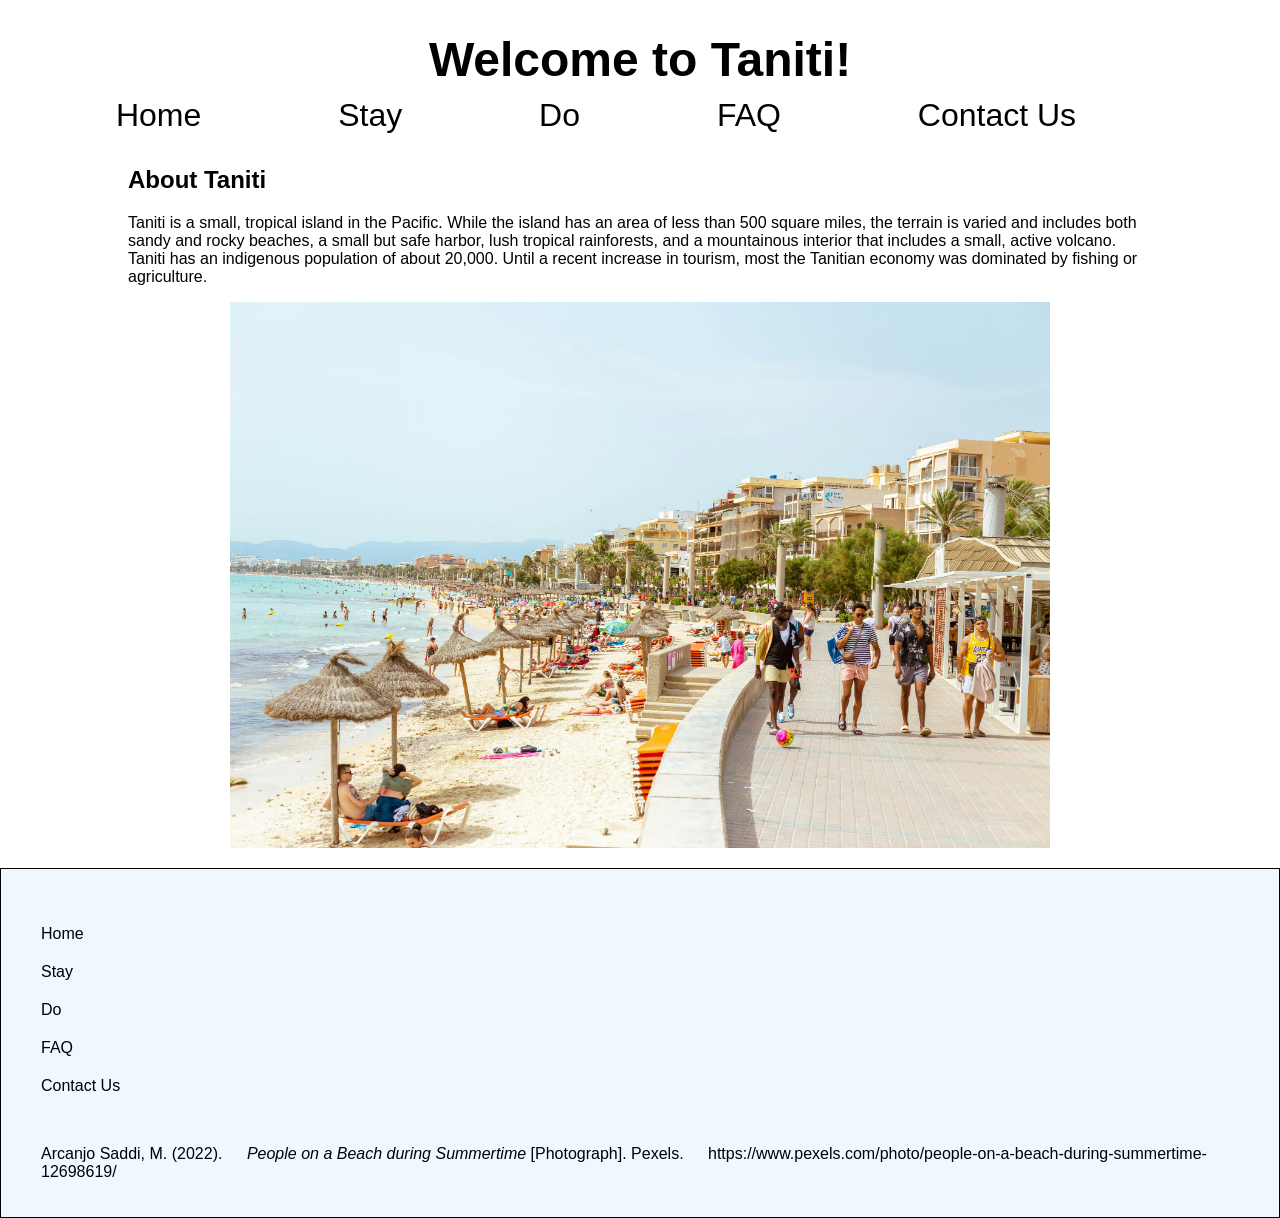
<file: index.html>
<!DOCTYPE html>
<!--[if lt IE 7]>      <html class="no-js lt-ie9 lt-ie8 lt-ie7"> <![endif]-->
<!--[if IE 7]>         <html class="no-js lt-ie9 lt-ie8"> <![endif]-->
<!--[if IE 8]>         <html class="no-js lt-ie9"> <![endif]-->
<!--[if gt IE 8]>      <html class="no-js"> <!--<![endif]-->
<html>
    <head>
        <meta charset="utf-8">
        <meta http-equiv="X-UA-Compatible" content="IE=edge">
        <title>Welcome to Taniti!</title>
        <meta name="description" content="">
        <meta name="viewport" content="width=device-width, initial-scale=1">
        <link rel="stylesheet" href="styles.css">
    </head>
    <body>
        <!--[if lt IE 7]>
            <p class="browsehappy">You are using an <strong>outdated</strong> browser. Please <a href="#">upgrade your browser</a> to improve your experience.</p>
        <![endif]-->
        
        <script src="" async defer></script>

        <header>
            <h1>Welcome to Taniti!</h1>
            <nav>
                <ul>
                    <li><a href="index.html">Home</a></li>
                    <div class="dropdown">
                        <a href="stay.html">Stay</a>
                        <div class="dropdown-content">
                            <span>Information on lodging and transportation.</span>
                        </div>
                    </div>
                    <div class="dropdown">
                        <a href="do.html">Do</a>
                        <div class="dropdown-content">
                            <span>Information on entertainment and sightseeing.</span>
                        </div>
                    </div>
                    <li><a href="faq.html">FAQ</a></li>
                    <li><a href="contact.html">Contact Us</a></li>
                </ul>
            </nav>
        </header>

        <main>
            <section id="homepage-section">
                <h2>About Taniti</h2>
                <p>Taniti is a small, tropical island in the Pacific. While the island has an area of less than 500 square miles, the terrain is varied and includes both sandy and rocky beaches, a small but safe harbor, lush tropical rainforests, and a mountainous interior that includes a small, active volcano. Taniti has an indigenous population of about 20,000. Until a recent increase in tourism, most the Tanitian economy was dominated by fishing or agriculture.</p>
                <img src="hero image.jpg">
            </section>
        </main>

        <footer>
            <div id="footer-nav">
                <ul>
                    <li><a href="index.html">Home</a></li>
                    <li><a href="stay.html">Stay</a></li>
                    <li><a href="do.html">Do</a></li>
                    <li><a href="faq.html">FAQ</a></li>
                    <li><a href="contact.html">Contact Us</a></li>
                </ul>
            </div>
            <p>
                Arcanjo Saddi, M. (2022). <i>People on a Beach during Summertime</i> [Photograph]. Pexels. <a href="https://www.pexels.com/photo/people-on-a-beach-during-summertime-12698619/">https://www.pexels.com/photo/people-on-a-beach-during-summertime-12698619/</a>
            </p>
        </footer>
    </body>
</html>
</file>
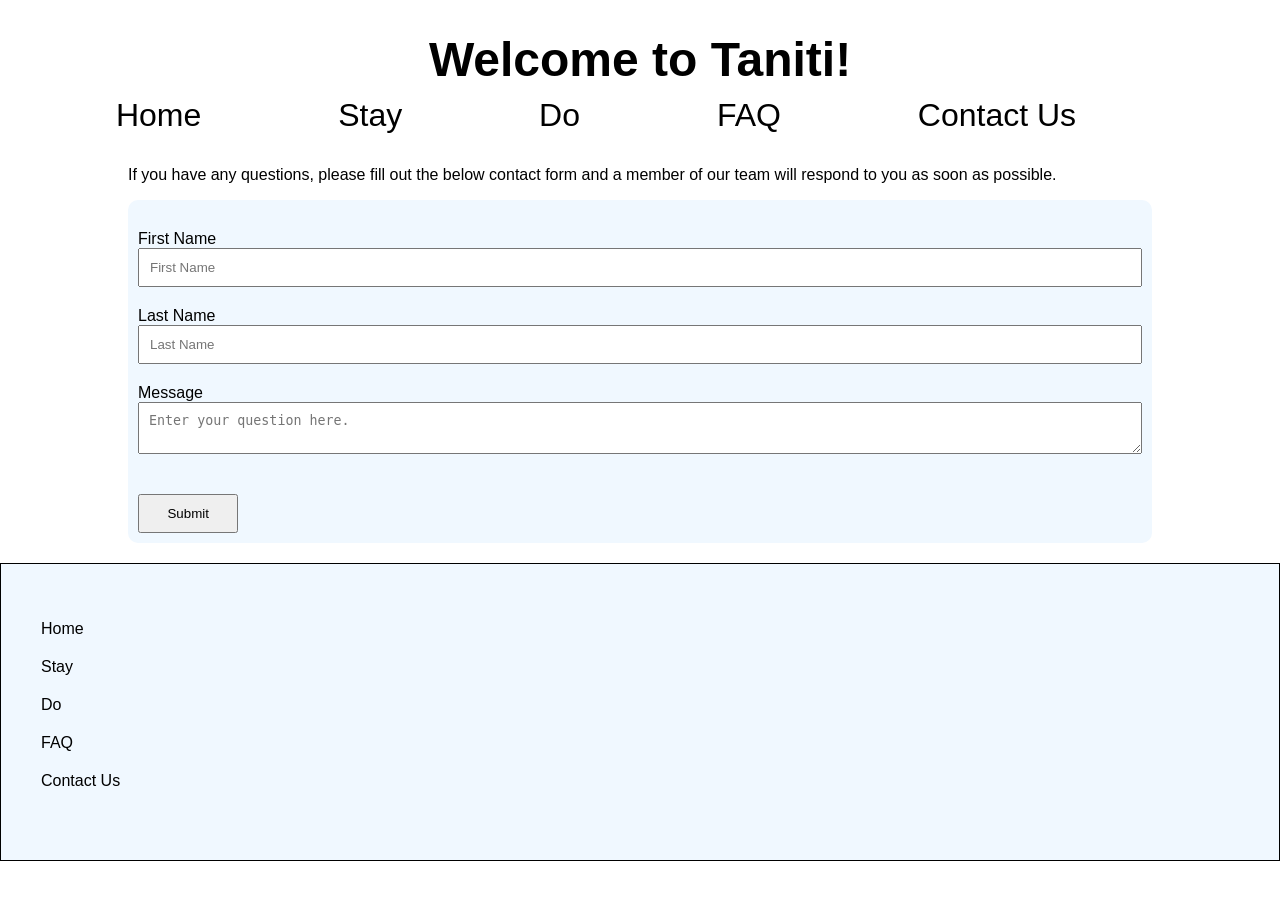
<file: contact.html>
<!DOCTYPE html>
<!--[if lt IE 7]>      <html class="no-js lt-ie9 lt-ie8 lt-ie7"> <![endif]-->
<!--[if IE 7]>         <html class="no-js lt-ie9 lt-ie8"> <![endif]-->
<!--[if IE 8]>         <html class="no-js lt-ie9"> <![endif]-->
<!--[if gt IE 8]>      <html class="no-js"> <!--<![endif]-->
<html>
    <head>
        <meta charset="utf-8">
        <meta http-equiv="X-UA-Compatible" content="IE=edge">
        <title>Welcome to Taniti!</title>
        <meta name="description" content="">
        <meta name="viewport" content="width=device-width, initial-scale=1">
        <link rel="stylesheet" href="styles.css">
    </head>
    <body>
        <!--[if lt IE 7]>
            <p class="browsehappy">You are using an <strong>outdated</strong> browser. Please <a href="#">upgrade your browser</a> to improve your experience.</p>
        <![endif]-->
        
        <script src="" async defer></script>

        <header>
            <h1>Welcome to Taniti!</h1>
            <nav>
                <ul>
                    <li><a href="index.html">Home</a></li>
                    <div class="dropdown">
                        <a href="stay.html">Stay</a>
                        <div class="dropdown-content">
                            <span>Information on lodging and transportation.</span>
                        </div>
                    </div>
                    <div class="dropdown">
                        <a href="do.html">Do</a>
                        <div class="dropdown-content">
                            <span>Information on entertainment and sightseeing.</span>
                        </div>
                    </div>
                    <li><a href="faq.html">FAQ</a></li>
                    <li><a href="contact.html">Contact Us</a></li>
                </ul>
            </nav>
        </header>

        <main>
            <section id="contact-form">
                <p>If you have any questions, please fill out the below contact form and a member of our team will respond to you as soon as possible.</p>
                <form>
                    <label for="first">First Name</label>
                    <input type="text" id="first" name="first" placeholder="First Name">

                    <label for="last">Last Name</label>
                    <input type="text" id="last" name="last" placeholder="Last Name">

                    <label for="message">Message</label>
                    <textarea id="message" name="message" placeholder="Enter your question here."></textarea>

                    <input type="submit" value="Submit">
                </form>
            </section>
        </main>

        <footer>
            <div id="footer-nav">
                <ul>
                    <li><a href="index.html">Home</a></li>
                    <li><a href="stay.html">Stay</a></li>
                    <li><a href="do.html">Do</a></li>
                    <li><a href="faq.html">FAQ</a></li>
                    <li><a href="contact.html">Contact Us</a></li>
                </ul>
            </div>
        </footer>
    </body>
</html>
</file>
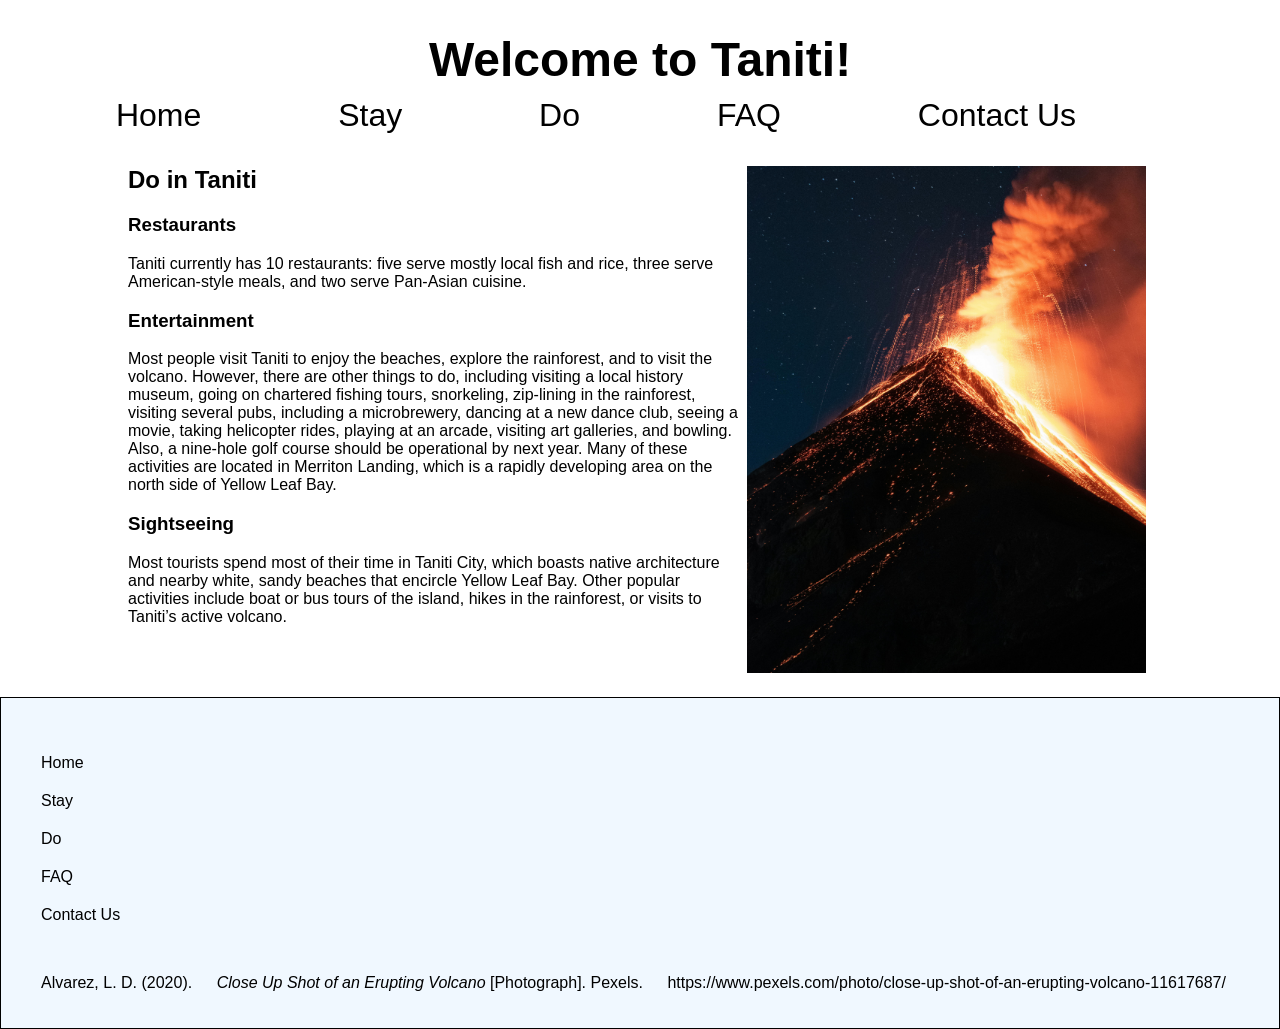
<file: do.html>
<!DOCTYPE html>
<!--[if lt IE 7]>      <html class="no-js lt-ie9 lt-ie8 lt-ie7"> <![endif]-->
<!--[if IE 7]>         <html class="no-js lt-ie9 lt-ie8"> <![endif]-->
<!--[if IE 8]>         <html class="no-js lt-ie9"> <![endif]-->
<!--[if gt IE 8]>      <html class="no-js"> <!--<![endif]-->
<html>
    <head>
        <meta charset="utf-8">
        <meta http-equiv="X-UA-Compatible" content="IE=edge">
        <title>Welcome to Taniti!</title>
        <meta name="description" content="">
        <meta name="viewport" content="width=device-width, initial-scale=1">
        <link rel="stylesheet" href="styles.css">
    </head>
    <body>
        <!--[if lt IE 7]>
            <p class="browsehappy">You are using an <strong>outdated</strong> browser. Please <a href="#">upgrade your browser</a> to improve your experience.</p>
        <![endif]-->
        
        <script src="" async defer></script>

        <header>
            <h1>Welcome to Taniti!</h1>
            <nav>
                <ul>
                    <li><a href="index.html">Home</a></li>
                    <div class="dropdown">
                        <a href="stay.html">Stay</a>
                        <div class="dropdown-content">
                            <span>Information on lodging and transportation.</span>
                        </div>
                    </div>
                    <div class="dropdown">
                        <a href="do.html">Do</a>
                        <div class="dropdown-content">
                            <span>Information on entertainment and sightseeing.</span>
                        </div>
                    </div>
                    <li><a href="faq.html">FAQ</a></li>
                    <li><a href="contact.html">Contact Us</a></li>
                </ul>
            </nav>
        </header>

        <main>
            <section>
                <div class="info-section">
                    <h2>Do in Taniti</h2>
                    <h3>Restaurants</h3>
                    <p>Taniti currently has 10 restaurants: five serve mostly local fish and rice, three serve American-style meals, and two serve Pan-Asian cuisine.</p>
                    <h3>Entertainment</h3>
                    <p>Most people visit Taniti to enjoy the beaches, explore the rainforest, and to visit the volcano. However, there are other things to do, including visiting a local history museum, going on chartered fishing tours, snorkeling, zip-lining in the rainforest, visiting several pubs, including a microbrewery, dancing at a new dance club, seeing a movie, taking helicopter rides, playing at an arcade, visiting art galleries, and bowling. Also, a nine-hole golf course should be operational by next year. Many of these activities are located in Merriton Landing, which is a rapidly developing area on the north side of Yellow Leaf Bay.</p>
                    <h3>Sightseeing</h3>
                    <p>Most tourists spend most of their time in Taniti City, which boasts native architecture and nearby white, sandy beaches that encircle Yellow Leaf Bay. Other popular activities include boat or bus tours of the island, hikes in the rainforest, or visits to Taniti’s active volcano.</p>
                </div>
                <div class="info-image">
                    <img src="do image.jpg" alt="do-image">
                </div>
            </section>
        </main>

        <footer>
            <div id="footer-nav">
                <ul>
                    <li><a href="index.html">Home</a></li>
                    <li><a href="stay.html">Stay</a></li>
                    <li><a href="do.html">Do</a></li>
                    <li><a href="faq.html">FAQ</a></li>
                    <li><a href="contact.html">Contact Us</a></li>
                </ul>
            </div>
            <p>
                Alvarez, L. D. (2020). <i>Close Up Shot of an Erupting Volcano</i> [Photograph]. Pexels. <a href="https://www.pexels.com/photo/close-up-shot-of-an-erupting-volcano-11617687/">https://www.pexels.com/photo/close-up-shot-of-an-erupting-volcano-11617687/</a>
            </p>
        </footer>
    </body>
</html>
</file>
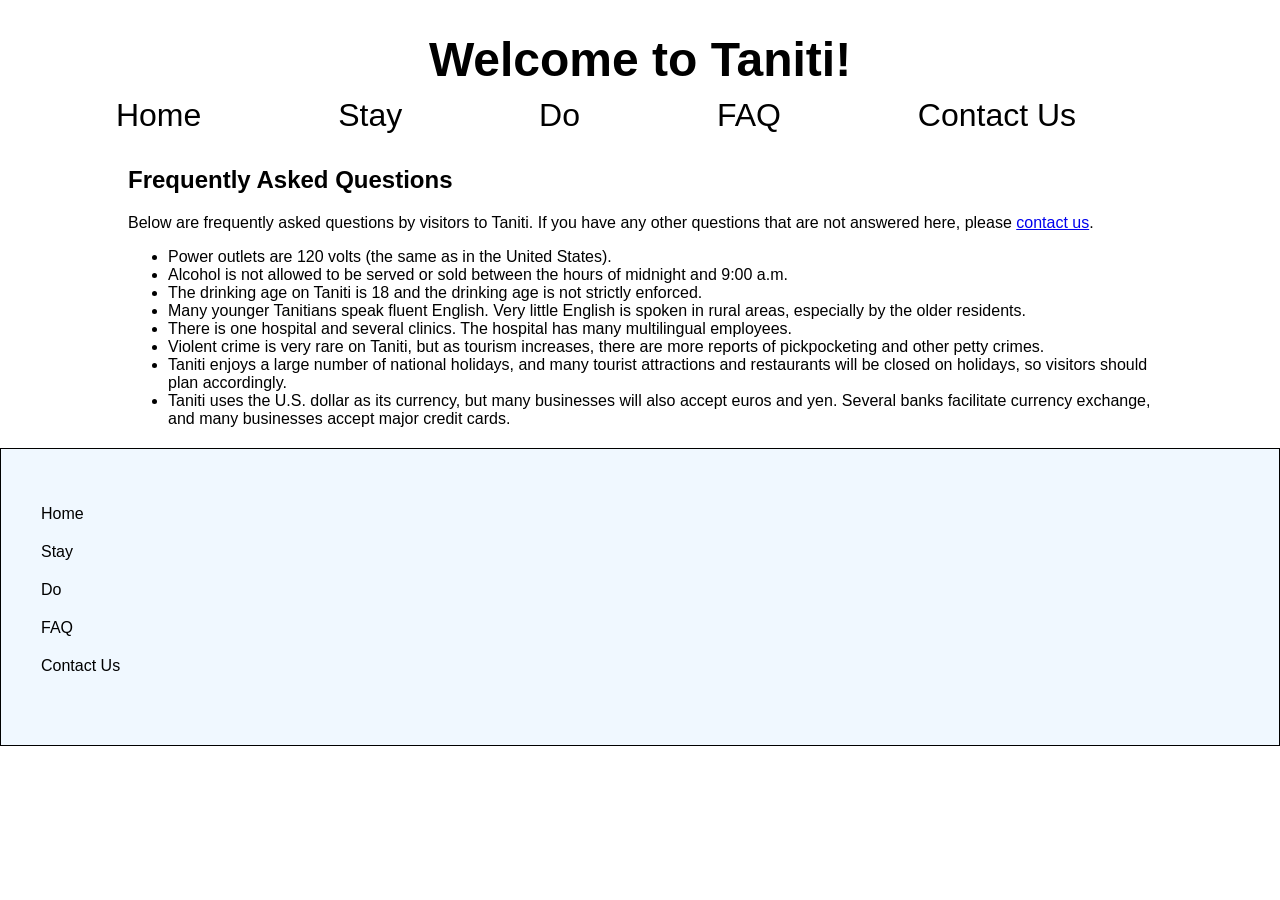
<file: faq.html>
<!DOCTYPE html>
<!--[if lt IE 7]>      <html class="no-js lt-ie9 lt-ie8 lt-ie7"> <![endif]-->
<!--[if IE 7]>         <html class="no-js lt-ie9 lt-ie8"> <![endif]-->
<!--[if IE 8]>         <html class="no-js lt-ie9"> <![endif]-->
<!--[if gt IE 8]>      <html class="no-js"> <!--<![endif]-->
<html>
    <head>
        <meta charset="utf-8">
        <meta http-equiv="X-UA-Compatible" content="IE=edge">
        <title>Welcome to Taniti!</title>
        <meta name="description" content="">
        <meta name="viewport" content="width=device-width, initial-scale=1">
        <link rel="stylesheet" href="styles.css">
    </head>
    <body>
        <!--[if lt IE 7]>
            <p class="browsehappy">You are using an <strong>outdated</strong> browser. Please <a href="#">upgrade your browser</a> to improve your experience.</p>
        <![endif]-->
        
        <script src="" async defer></script>

        <header>
            <h1>Welcome to Taniti!</h1>
            <nav>
                <ul>
                    <li><a href="index.html">Home</a></li>
                    <div class="dropdown">
                        <a href="stay.html">Stay</a>
                        <div class="dropdown-content">
                            <span>Information on lodging and transportation.</span>
                        </div>
                    </div>
                    <div class="dropdown">
                        <a href="do.html">Do</a>
                        <div class="dropdown-content">
                            <span>Information on entertainment and sightseeing.</span>
                        </div>
                    </div>
                    <li><a href="faq.html">FAQ</a></li>
                    <li><a href="contact.html">Contact Us</a></li>
                </ul>
            </nav>
        </header>

        <main>
            <section id ="faq-section">
                <h2>Frequently Asked Questions</h2>
                <p>Below are frequently asked questions by visitors to Taniti. If you have any other questions that are not answered here, please <a href="contact.html">contact us</a>.</p>
                <ul>
                    <li>Power outlets are 120 volts (the same as in the United States).</li>
                    <li>Alcohol is not allowed to be served or sold between the hours of midnight and 9:00 a.m.</li>
                    <li>The drinking age on Taniti is 18 and the drinking age is not strictly enforced.</li>
                    <li>Many younger Tanitians speak fluent English. Very little English is spoken in rural areas, especially by the older residents.</li>
                    <li>There is one hospital and several clinics. The hospital has many multilingual employees.</li>
                    <li>Violent crime is very rare on Taniti, but as tourism increases, there are more reports of pickpocketing and other petty crimes.</li>
                    <li>Taniti enjoys a large number of national holidays, and many tourist attractions and restaurants will be closed on holidays, so visitors should plan accordingly.</li>
                    <li>Taniti uses the U.S. dollar as its currency, but many businesses will also accept euros and yen. Several banks facilitate currency exchange, and many businesses accept major credit cards.</li>
                </ul>
            </section>
        </main>

        <footer>
            <div id="footer-nav">
                <ul>
                    <li><a href="index.html">Home</a></li>
                    <li><a href="stay.html">Stay</a></li>
                    <li><a href="do.html">Do</a></li>
                    <li><a href="faq.html">FAQ</a></li>
                    <li><a href="contact.html">Contact Us</a></li>
                </ul>
            </div>
        </footer>
    </body>
</html>
</file>
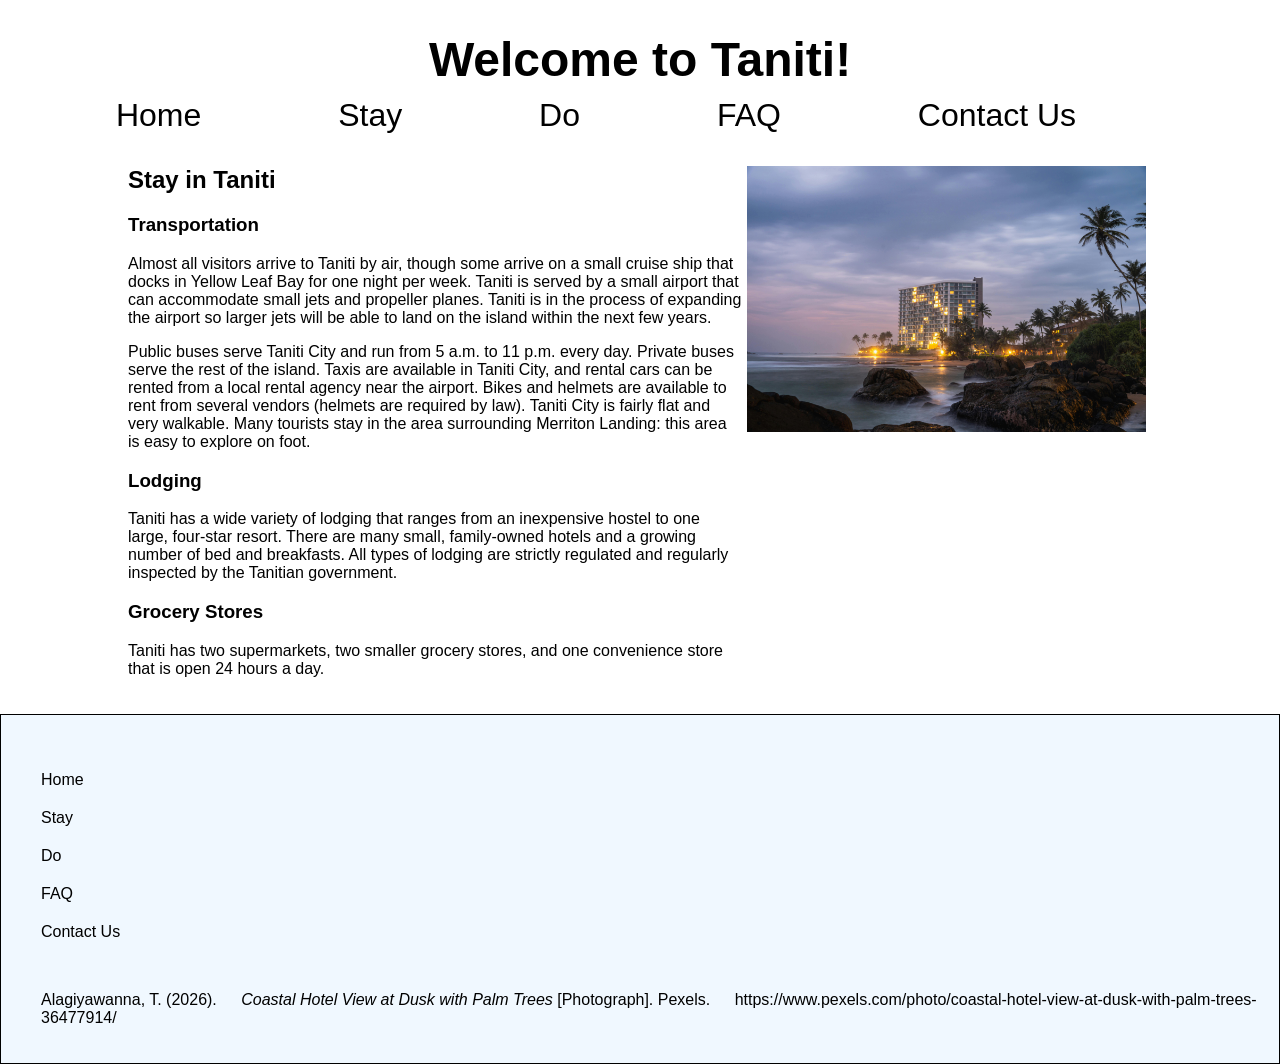
<file: stay.html>
<!DOCTYPE html>
<!--[if lt IE 7]>      <html class="no-js lt-ie9 lt-ie8 lt-ie7"> <![endif]-->
<!--[if IE 7]>         <html class="no-js lt-ie9 lt-ie8"> <![endif]-->
<!--[if IE 8]>         <html class="no-js lt-ie9"> <![endif]-->
<!--[if gt IE 8]>      <html class="no-js"> <!--<![endif]-->
<html>
    <head>
        <meta charset="utf-8">
        <meta http-equiv="X-UA-Compatible" content="IE=edge">
        <title>Welcome to Taniti!</title>
        <meta name="description" content="">
        <meta name="viewport" content="width=device-width, initial-scale=1">
        <link rel="stylesheet" href="styles.css">
    </head>
    <body>
        <!--[if lt IE 7]>
            <p class="browsehappy">You are using an <strong>outdated</strong> browser. Please <a href="#">upgrade your browser</a> to improve your experience.</p>
        <![endif]-->
        
        <script src="" async defer></script>

        <header>
            <h1>Welcome to Taniti!</h1>
            <nav>
                <ul>
                    <li><a href="index.html">Home</a></li>
                    <div class="dropdown">
                        <a href="stay.html">Stay</a>
                        <div class="dropdown-content">
                            <span>Information on lodging and transportation.</span>
                        </div>
                    </div>
                    <div class="dropdown">
                        <a href="do.html">Do</a>
                        <div class="dropdown-content">
                            <span>Information on entertainment and sightseeing.</span>
                        </div>
                    </div>
                    <li><a href="faq.html">FAQ</a></li>
                    <li><a href="contact.html">Contact Us</a></li>
                </ul>
            </nav>
        </header>

        <main>
            <section>
                <div class="info-section">
                    <h2>Stay in Taniti</h2>
                    <h3>Transportation</h3>
                    <p>Almost all visitors arrive to Taniti by air, though some arrive on a small cruise ship that docks in Yellow Leaf Bay for one night per week. Taniti is served by a small airport that can accommodate small jets and propeller planes. Taniti is in the process of expanding the airport so larger jets will be able to land on the island within the next few years.</p>
                    <p>Public buses serve Taniti City and run from 5 a.m. to 11 p.m. every day. Private buses serve the rest of the island. Taxis are available in Taniti City, and rental cars can be rented from a local rental agency near the airport. Bikes and helmets are available to rent from several vendors (helmets are required by law). Taniti City is fairly flat and very walkable. Many tourists stay in the area surrounding Merriton Landing: this area is easy to explore on foot.</p>
                    <h3>Lodging</h3>
                    <p>Taniti has a wide variety of lodging that ranges from an inexpensive hostel to one large, four-star resort. There are many small, family-owned hotels and a growing number of bed and breakfasts. All types of lodging are strictly regulated and regularly inspected by the Tanitian government.</p>
                    <h3>Grocery Stores</h3>
                    <p>Taniti has two supermarkets, two smaller grocery stores, and one convenience store that is open 24 hours a day.</p>
                </div>
                <div class="info-image">
                    <img src="stay image.jpg" alt="stay-image">
                </div>
            </section>
        </main>

        <footer>
            <div id="footer-nav">
                <ul>
                    <li><a href="index.html">Home</a></li>
                    <li><a href="stay.html">Stay</a></li>
                    <li><a href="do.html">Do</a></li>
                    <li><a href="faq.html">FAQ</a></li>
                    <li><a href="contact.html">Contact Us</a></li>
                </ul>
            </div>
            <p>
                Alagiyawanna, T. (2026). <i>Coastal Hotel View at Dusk with Palm Trees</i> [Photograph]. Pexels. <a href="https://www.pexels.com/photo/coastal-hotel-view-at-dusk-with-palm-trees-36477914/">https://www.pexels.com/photo/coastal-hotel-view-at-dusk-with-palm-trees-36477914/</a>
            </p>
        </footer>
    </body>
</html>
</file>
<file: styles.css>
* {
    box-sizing: border-box;
}

body {
    margin: 0;
    font-family:'Gill Sans', 'Gill Sans MT', Calibri, 'Trebuchet MS', sans-serif;
}

header {
    width: 100%;
    margin-left: auto;
    margin-right: auto;
    text-align: center;
}

nav ul {
    list-style-type: none;
    margin-top: 10px;
}

h1 {
    font-size: 3em;
    margin-bottom: 10px;
}

nav ul li, div.dropdown {
    display: inline-block;
    padding-right: 4em;
}

nav {
    font-size: 2em;
}

header a {
    text-decoration: none;
    color: black;
    border: none;
}

header a:hover {
    border-bottom: 2px solid black;
}

#homepage-section img {
    display: block;
    width: 80%;
    margin-left: auto;
    margin-right: auto;
}

section {
    margin-top: 30px;
}

#stay-info, #do-info {
    display: block;
    position: absolute;
}

/* Dropdown */
.dropdown {
  position: relative;
  display: inline-block;
}

.dropdown-content {
  display: none;
  position: absolute;
  top: 4em;
  background-color: #f1f1f1;
  min-width: 160px;
  box-shadow: 0px 8px 16px 0px rgba(0,0,0,0.2);
  z-index: 1;
  font-size: 15px;
}

.dropdown a {
    z-index: 2;
}

.dropdown:hover .dropdown-content {
    display: block;
}

section {
    padding-left: 10%;
    padding-right: 10%;
    margin-left: auto;
    margin-right: auto;
}

/* Footer */
footer {
    border: 1px solid black;
    position: relatve;
    margin-top: 20px;
    bottom: 0;
    width: 100%;
    padding: 20px;
    background-color: aliceblue;
}

footer * {
    margin-left: 20px;
}

#footer-nav ul {
    list-style-type: none;
    margin-bottom: 50px;
    padding-left: 0;
    margin-left: 0;
}

#footer-nav ul li {
    margin-left: 0;
}

#footer-nav ul a {
    margin-left: 0;
}

#footer-nav ul li {
    padding-top: 20px;
}

footer a {
    text-decoration: none;
    color: black;
}

footer a:hover {
    border-bottom: 1px solid black;
}

/* Info page */
.info-section {
    width: 60%;
    display: inline-block;
    vertical-align: top;
}

.info-image {
    width: 39%;
    display: inline-block;
}

.info-image img {
    display: inline-block;
    width: 100%;
}

.info-section h2 {
    margin-top: 0;
}

/* Contact form */
#contact-form {
    width: 100%;
}

form input, form textarea {
    display: block;
    width: 100%;
    min-height: 30px;
    padding: 10px;
}

form label {
    display: block;
    margin-top: 20px;
}

form input[type='submit'] {
    margin-top: 40px;
    width: 10%
}

form {
    background-color: aliceblue;
    padding: 10px;
    border-radius: 10px;
}
</file>
